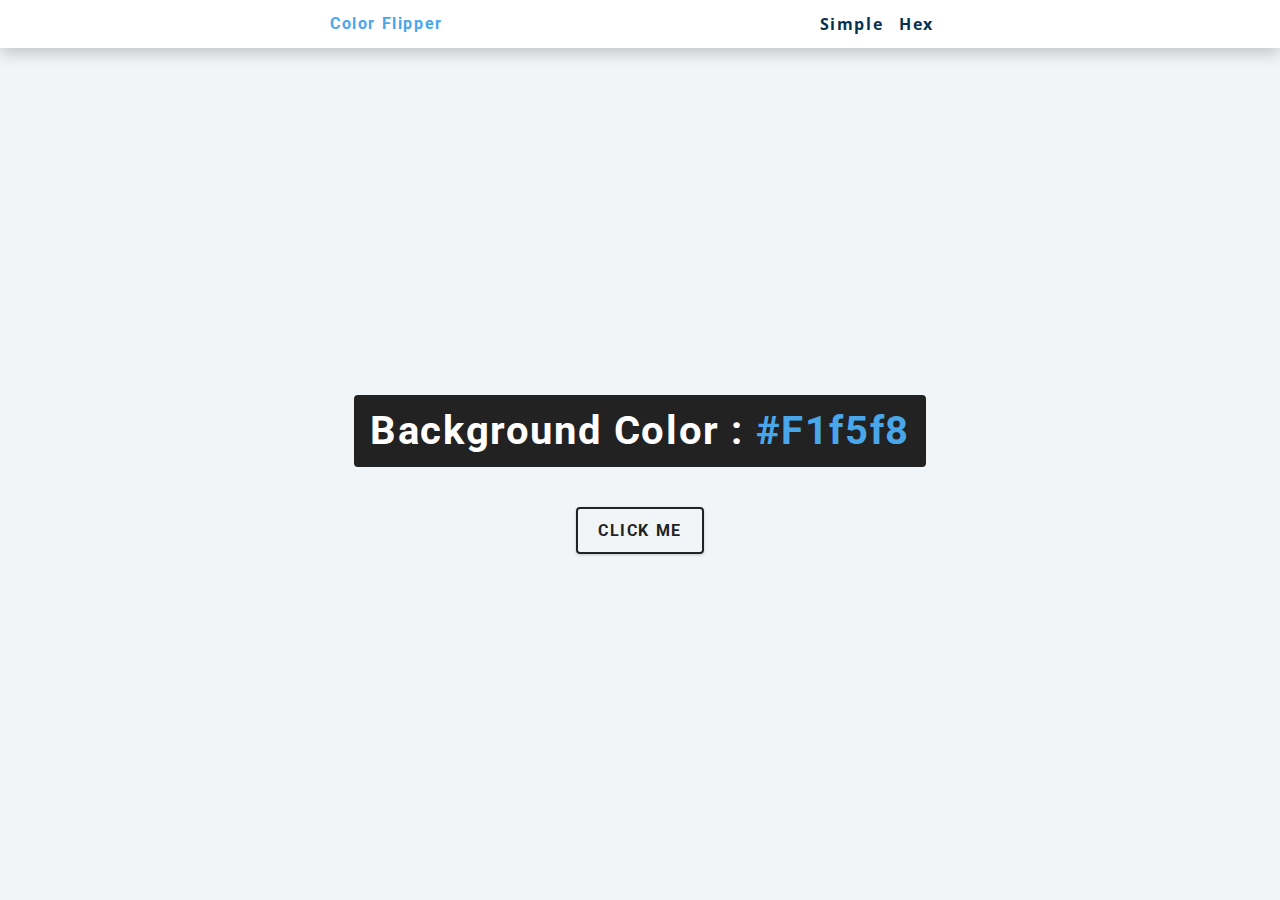
<file: index.html>
<!DOCTYPE html>
<html lang="en">
 <head>
   <meta charset="UTF-8"/>
   <meta name="viewport" content="width=device-width,initial-scale=1.0" />
   <title>Color Flipper || Simple</title>
   <!--styles-->
   <link rel="stylesheet" href="styles.css"/>
 </head>
 <body>
    <nav>
        <div class="nav-center"> 
        <h4>color flipper</h4>
         <ul class="nav-links">
             <li>
                 <a href="index.html">simple</a>
             </li>
            <li>
                <a href="hex.html">hex</a>
            </li>
         </ul>
        </div>
    </nav>
    <main>
        <div class="container">
            <h2>background color : <span class="color">
              #f1f5f8
            </span> </h2>
            <button class="btn btn-hero" id="btn">click me</button>
        </div>
    </main>
      <!--javascript-->
      <script src="app.js"></script>
 </body>
</html>
</file>
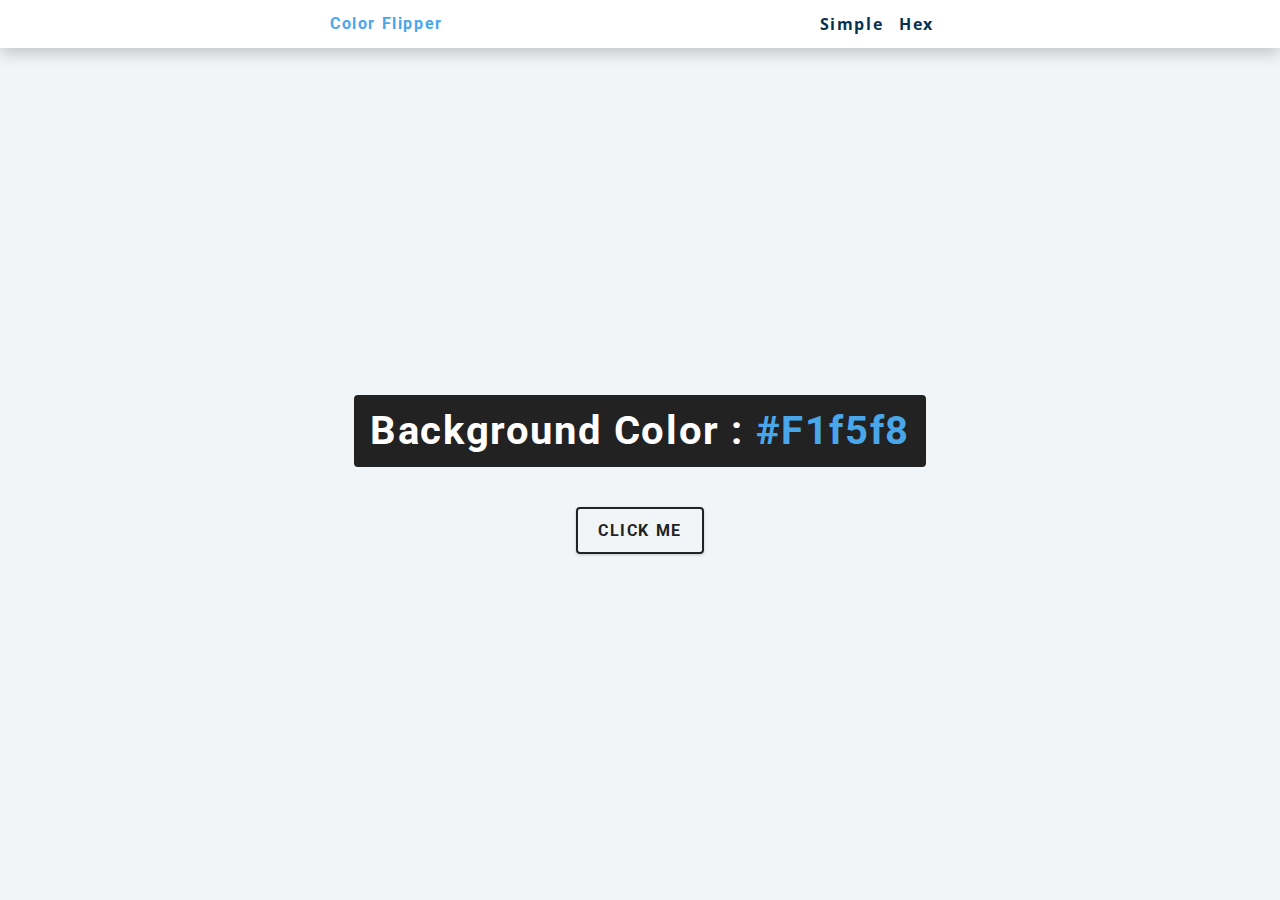
<file: hex.html>
<!DOCTYPE html>
<html lang="en">
  <head>
    <meta charset="UTF-8" />
    <meta name="viewport" content="width=device-width, initial-scale=1.0" />
    <title>
        Color Flipper || Simple
    </title>
    <!--styles-->
<link rel="stylesheet" href="styles.css" />
</head>

<body>
  <nav>
     <div class="nav-center">
         <h4>color flipper</h4>
         <ul class="nav-links">
            <li><a href="index.html">simple</a></li>
            <li><a href="hex.html">hex</a></li>
        </ul>
     </div>
  </nav>
  <main>
      <div class="container">
          <h2>background color : <span class="color">#f1f5f8</span></h2>
          <button class="btn btn-hero" id="btn">click me</button>
      </div>
  </main>
  <!--javascript-->
  <script src="hex.js"></script>
</body>
</html>
</file>
<file: styles.css>
/* Fonts */
@import url("https://fonts.googleapis.com/css?family=Open+Sans|Roboto:400,700&display=swap");
/* Variables*/

:root {
  /* dark shades of primary color*/
  --clr-primary-1: hsl(205, 86%, 17%);
  --clr-primary-2: hsl(205, 77%, 27%);
  --clr-primary-3: hsl(205, 72%, 37%);
  --clr-primary-4: hsl(205, 63%, 48%);
  /* primary/main color */
  --clr-primary-5: hsl(205, 78%, 60%);
  /* lighter shades of primary color */
  --clr-primary-6: hsl(205, 89%, 70%);
  --clr-primary-7: hsl(205, 90%, 76%);
  --clr-primary-8: hsl(205, 86%, 81%);
  --clr-primary-9: hsl(205, 90%, 88%);
  --clr-primary-10: hsl(205, 100%, 96%);
  /* darkest grey - used for headings */
  --clr-grey-1: hsl(209, 61%, 16%);
  --clr-grey-2: hsl(211, 39%, 23%);
  --clr-grey-3: hsl(209, 34%, 30%);
  --clr-grey-4: hsl(209, 28%, 39%);
  /* grey used for paragraphs */
  --clr-grey-5: hsl(210, 22%, 49%);
  --clr-grey-6: hsl(209, 23%, 60%);
  --clr-grey-7: hsl(211, 27%, 70%);
  --clr-grey-8: hsl(210, 31%, 80%);
  --clr-grey-9: hsl(212, 33%, 89%);
  --clr-grey-10: hsl(210, 36%, 96%);
  --clr-white: #fff;
  --clr-red-dark: hsl(360, 67%, 44%);
  --clr-red-light: hsl(360, 71%, 66%);
  --clr-green-dark: hsl(125, 67%, 44%);
  --clr-green-light: hsl(125, 71%, 66%);
  --clr-black: #222;
  --ff-primary: "Roboto", sans-serif;
  --ff-secondary: "Open Sans", sans-serif;
  --transition: all 0.3s linear;
  --spacing: 0.1rem;
  --radius: 0.25rem;
  --light-shadow: 0 5px 15px rgba(0, 0, 0, 0.1);
  --dark-shadow: 0 5px 15px rgba(0, 0, 0, 0.2);
  --max-width: 1170px;
  --fixed-width: 620px;
}
*,
::after,
::before {
  margin: 0;
  padding: 0;
  box-sizing: border-box;
}
body {
  font-family: var(--ff-secondary);
  background: var(--clr-grey-10);
  color: var(--clr-grey-1);
  line-height: 1.5;
  font-size: 0.875rem;
}
ul {
  list-style-type: none;
}
a {
  text-decoration: none;
}
h1,
h2,
h3,
h4 {
  letter-spacing: var(--spacing);
  text-transform: capitalize;
  line-height: 1.25;
  margin-bottom: 0.75rem;
  font-family: var(--ff-primary);
}
h1 {
  font-size: 3rem;
}
h2 {
  font-size: 2rem;
}
h3 {
  font-size: 1.25rem;
}
h4 {
  font-size: 0.875rem;
}
p {
  margin-bottom: 1.25rem;
  color: var(--clr-grey-5);
}
@media screen and (min-width: 800px) {
  h1 {
    font-size: 4rem;
  }
  h2 {
    font-size: 2.5rem;
  }
  h3 {
    font-size: 1.75rem;
  }
  h4 {
    font-size: 1rem;
  }
  body {
    font-size: 1rem;
  }
  h1,
  h2,
  h3,
  h4 {
    line-height: 1;
  }
}

.section {
  padding: 5rem 0;
}

.section-center {
  width: 90vw;
  margin: 0 auto;
  max-width: 1170px;
}
@media screen and (min-width: 992px) {
  .section-center {
    width: 95vw;
  }
}
main {
  min-height: 100vh;
  display: grid;
  place-items: center;
}

nav {
  background: var(--clr-white);
  height: 3rem;
  display: grid;
  align-items: center;
  box-shadow: var(--dark-shadow);
}
.nav-center {
  width: 90vw;
  max-width: var(--fixed-width);
  margin: 0 auto;
  display: flex;
  align-items: center;
  justify-content: space-between;
}
.nav-center h4 {
  margin-bottom: 0;
  color: var(--clr-primary-5);
}
.nav-links {
  display: flex;
}
nav a {
  text-transform: capitalize;
  font-weight: 700;
  font-size: 1rem;
  color: var(--clr-primary-1);
  letter-spacing: var(--spacing);
  margin-right: 1rem;
}
nav a:hover {
  color: var(--clr-primary-5);
}

main {
  min-height: calc(100vh - 3rem);
  display: grid;
  place-items: center;
}
.container {
  text-align: center;
}
.container h2 {
  background: var(--clr-black);
  color: var(--clr-white);
  padding: 1rem;
  border-radius: var(--radius);
  margin-bottom: 2.5rem;
}
.color {
  color: var(--clr-primary-5);
}
.btn-hero {
  font-family: var(--ff-primary);
  text-transform: uppercase;
  background: transparent;
  color: var(--clr-black);
  letter-spacing: var(--spacing);
  display: inline-block;
  font-weight: 700;
  transition: var(--transition);
  border: 2px solid var(--clr-black);
  cursor: pointer;
  box-shadow: 0 1px 3px rgba(0, 0, 0, 0.2);
  border-radius: var(--radius);
  font-size: 1rem;
  padding: 0.75rem 1.25rem;
}
.btn-hero:hover {
  color: var(--clr-white);
  background: var(--clr-black);
}
</file>
